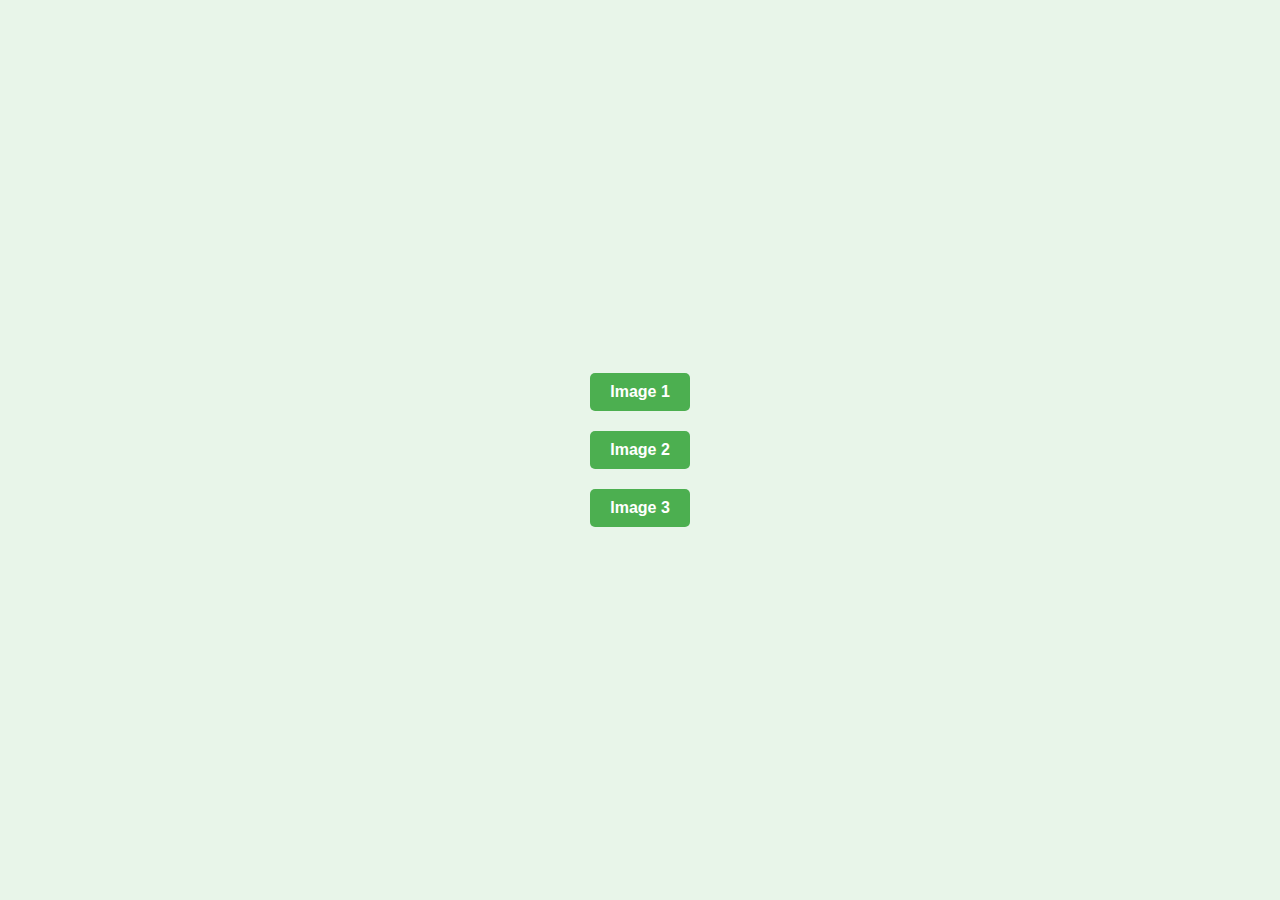
<file: frame1_links.html>
<!DOCTYPE html>
<html>
<head>
    <style>
        body { font-family: Arial, sans-serif; display: flex; flex-direction: column; align-items: center; justify-content: center; height: 100vh; margin: 0; background-color: #e8f5e9; }
        .btn { display: inline-block; padding: 10px 20px; margin: 10px; font-size: 16px; font-weight: bold; text-align: center; text-decoration: none; color: #fff; background-color: #4CAF50; border: none; border-radius: 5px; cursor: pointer; transition: background-color 0.3s ease; }
        .btn:hover { background-color: #45a049; }
    </style>
</head>
<body>
    <a href="C:/Users/snaga/OneDrive/Pictures/b27af5a8f3d96a672d0bb992a4604762.jpg" target="contentFrame" class="btn">Image 1</a>
    <a href="C:/Users/snaga/OneDrive/Pictures/b50aef7a9723c9195ace500b587152f2.jpg" target="contentFrame" class="btn">Image 2</a>
    <a href="C:/Users/snaga/OneDrive/Pictures/download.jpg" target="contentFrame" class="btn">Image 3</a>
</body>
</html>
</file>
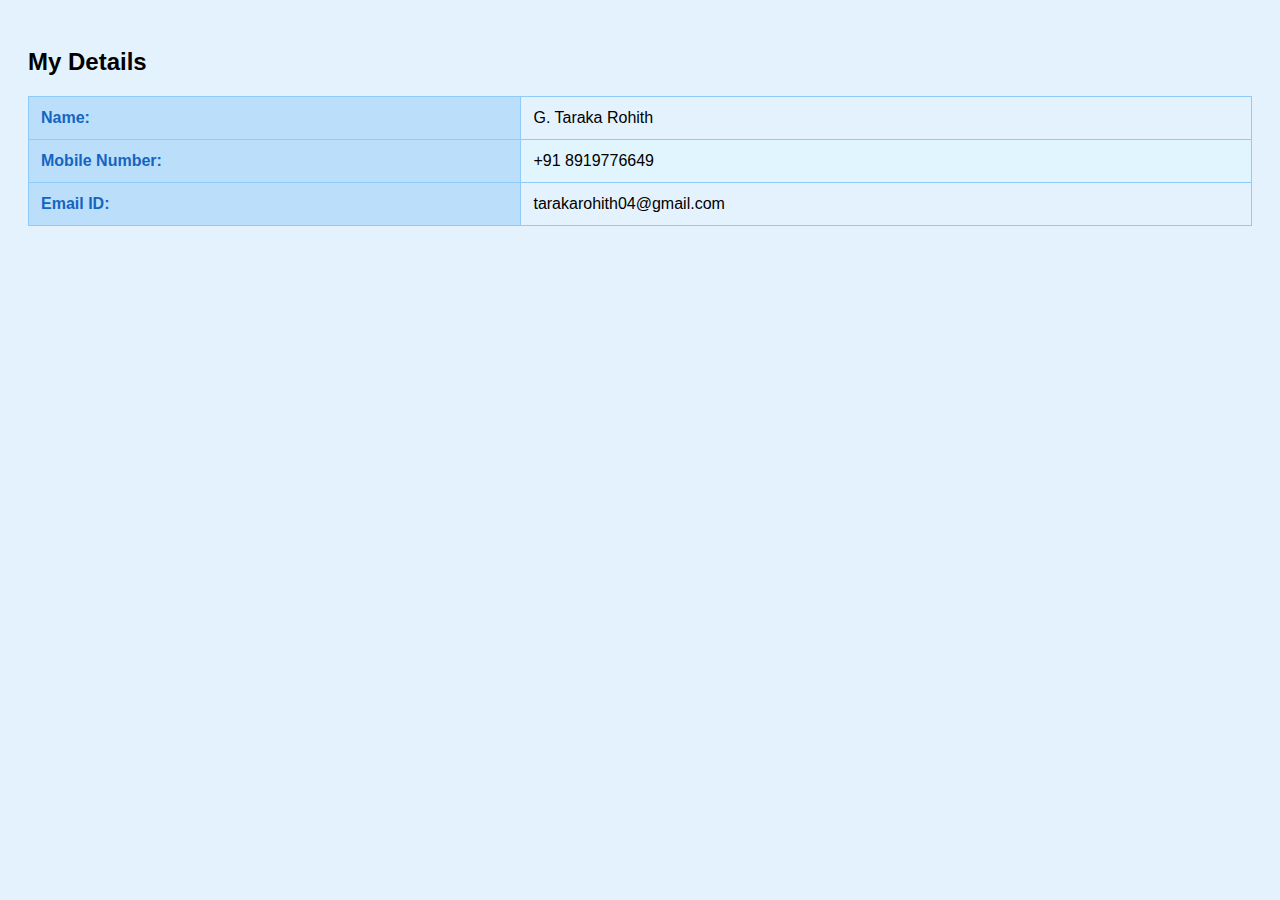
<file: frame3_table.html>
<!DOCTYPE html>
<html>
<head>
    <style>
        body { font-family: Arial, sans-serif; background-color: #e3f2fd; padding: 20px; }
        table { width: 100%; border-collapse: collapse; margin-top: 20px; }
        th, td { border: 1px solid #90caf9; padding: 12px; text-align: left; }
        th { background-color: #bbdefb; color: #1565c0; }
        tr:nth-child(even) { background-color: #e1f5fe; }
        tr:hover { background-color: #b3e5fc; }
    </style>
</head>
<body>
    <h2>My Details</h2>
    <table>
        <tr>
            <th>Name:</th>
            <td>G. Taraka Rohith</td>
        </tr>
        <tr>
            <th>Mobile Number:</th>
            <td>+91 8919776649</td>
        </tr>
        <tr>
            <th>Email ID:</th>
            <td>tarakarohith04@gmail.com</td>
        </tr>
    </table>
</body>
</html>
</file>
